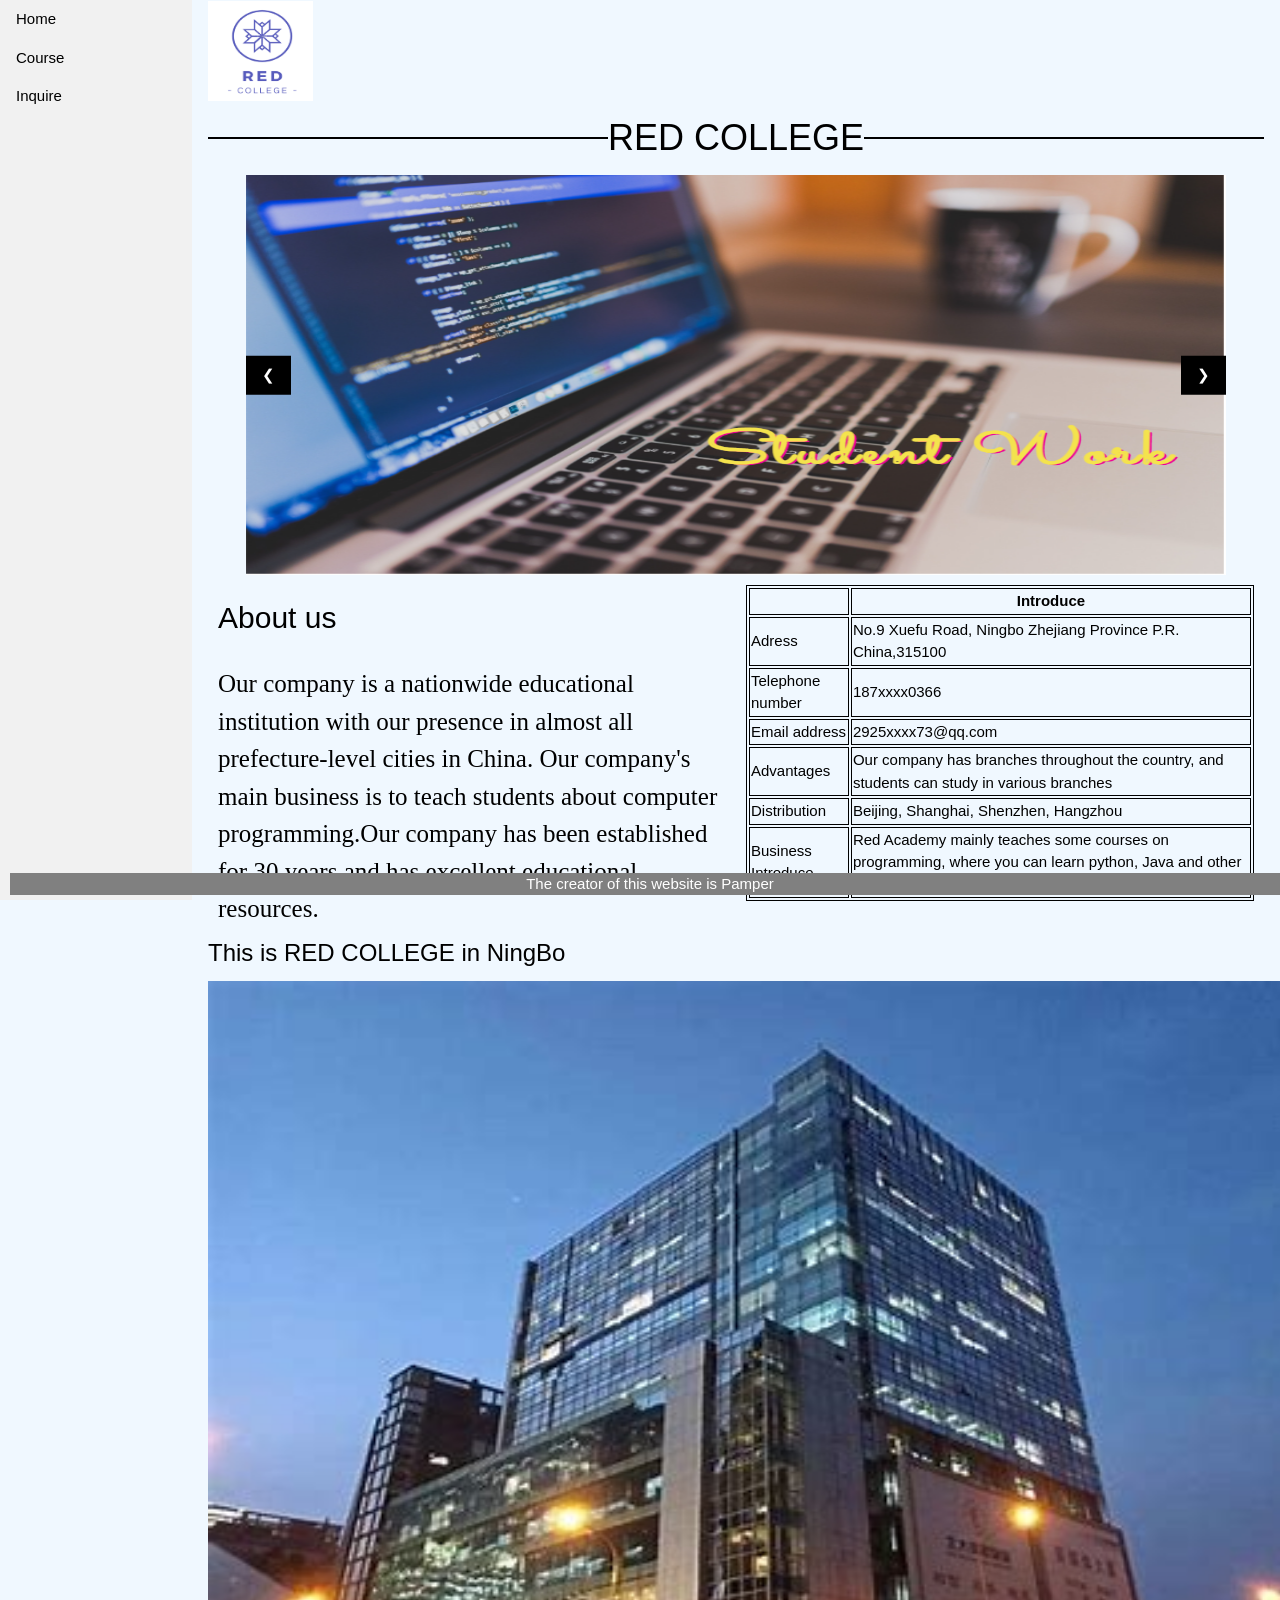
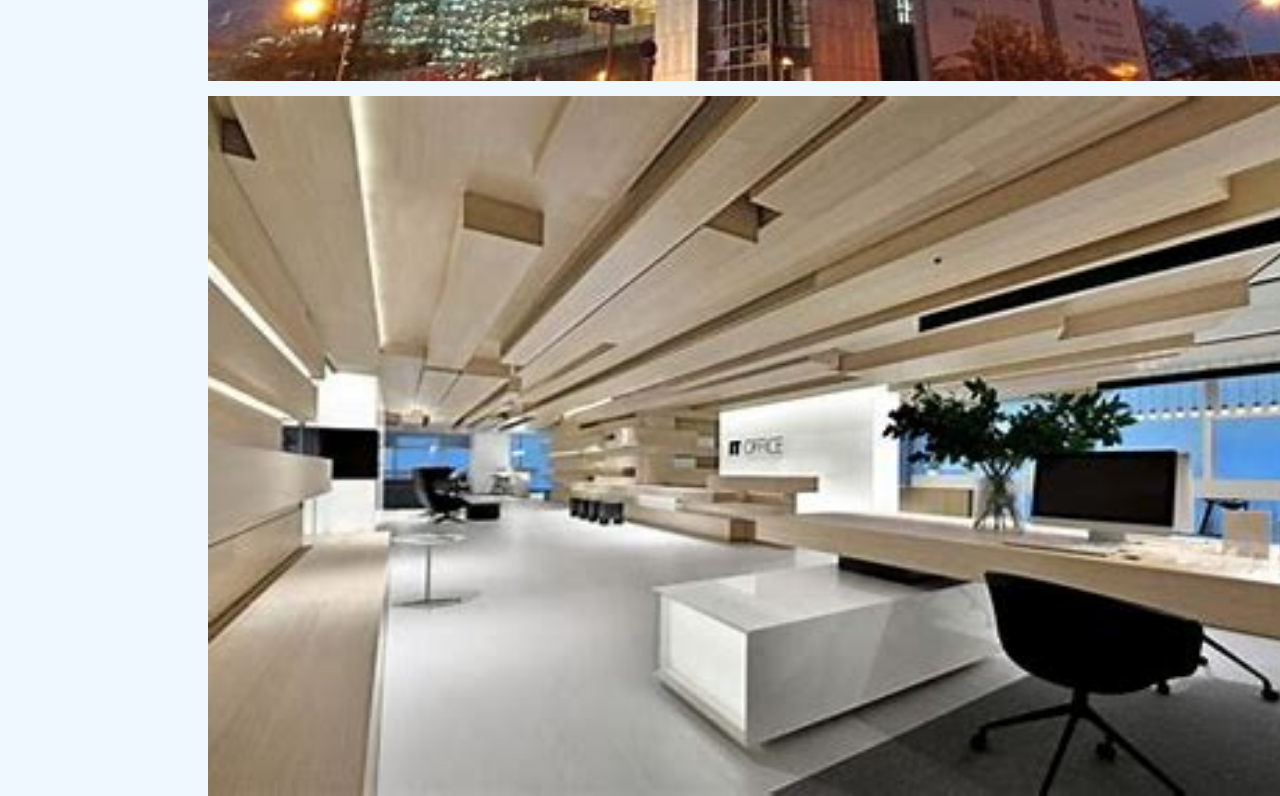
<file: index.html>
<!DOCTYPE html>
<html lang="en">
<head>
    <meta charset="UTF-8">
    <meta http-equiv="X-UA-Compatible" content="IE=edge">
    <meta name="viewport" content="width=device-width, initial-scale=1.0">
    <title>Document</title>
    <link rel="stylesheet" type="text/css" href="page.css"/>
    <link rel="icon" href="favicon.ico">
    <link rel="stylesheet" href="https://www.w3schools.com/w3css/4/w3.css">


</head>
<body class="body1">
    <ul>
        <li><a href="Home.html">Home</a></li>
        <li><a href="Course.html">Course</a></li>
        <li><a href="Inquire.html">Inquire</a></li>
    </ul>
    <div style="margin-left:15%;padding:1px 16px;height:1000px;">

        <img src='RED.png'style="width:105px;height:100px;">
        <h1 align="center">RED COLLEGE</h1>

        <div class="w3-content w3-display-container">
            <img class="mySlides" src="p8.png" style="width:100%" width="700" height="400">
            <img class="mySlides" src="p9.png" style="width:100%" width="700" height="400">
            <img class="mySlides" src="p10.png" style="width:100%" width="700" height="400">
          
            
            <button class="w3-button w3-black w3-display-left" onclick="plusDivs(-1)">&#10094;</button>
            <button class="w3-button w3-black w3-display-right" onclick="plusDivs(1)">&#10095;</button>
          </div>


          
    <div class="row">
        <div class="column">
        <h2>About us</h2>
        <p>Our company is a nationwide educational institution with our presence in almost all prefecture-level cities in China. 
            Our company's main business is to teach students about computer programming.Our company has been established for 30 
            years and has excellent educational resources.</p>
        </div>
            
        <div class="column">
        <table>
            <tr>
                <th></th>
                <th>Introduce</th>
            </tr>
            <tr>
                <td>Adress</td>
                <td>No.9 Xuefu Road, Ningbo Zhejiang Province
                P.R. China,315100</td>
            </tr>
            <tr>
                <td>Telephone number</td>
                <td>187xxxx0366</td>
            </tr>
            <tr>
                <td>Email address</td>
                <td>2925xxxx73@qq.com</td>
            </tr>
            <tr>
                <td>Advantages</td>
                <td> Our company has branches 
                throughout the country, and students can study in various branches</td>
            </tr>
            <tr>
                <td>Distribution</td>
                <td>Beijing, Shanghai, Shenzhen, Hangzhou</td>
            </tr>
            <tr>
                <td>Business Introduce</td>
                <td>Red Academy mainly teaches some courses
                    on programming, where you can learn python, Java and other 
                    programming languages</td>
            </tr>
        </table>
      </div>

     
    </div>

   


  <h3>This is RED COLLEGE in NingBo</h3>
      <img src="p2.jpg" width="1150" height="700">
      <pre>
</pre>
      <img src="p1.jpg" width="1150" height="700">

    </div>
<footer>  
        The creator of this website is Pamper
          </footer>
</body>
<script src="page.js"></script>
</html>
</file>
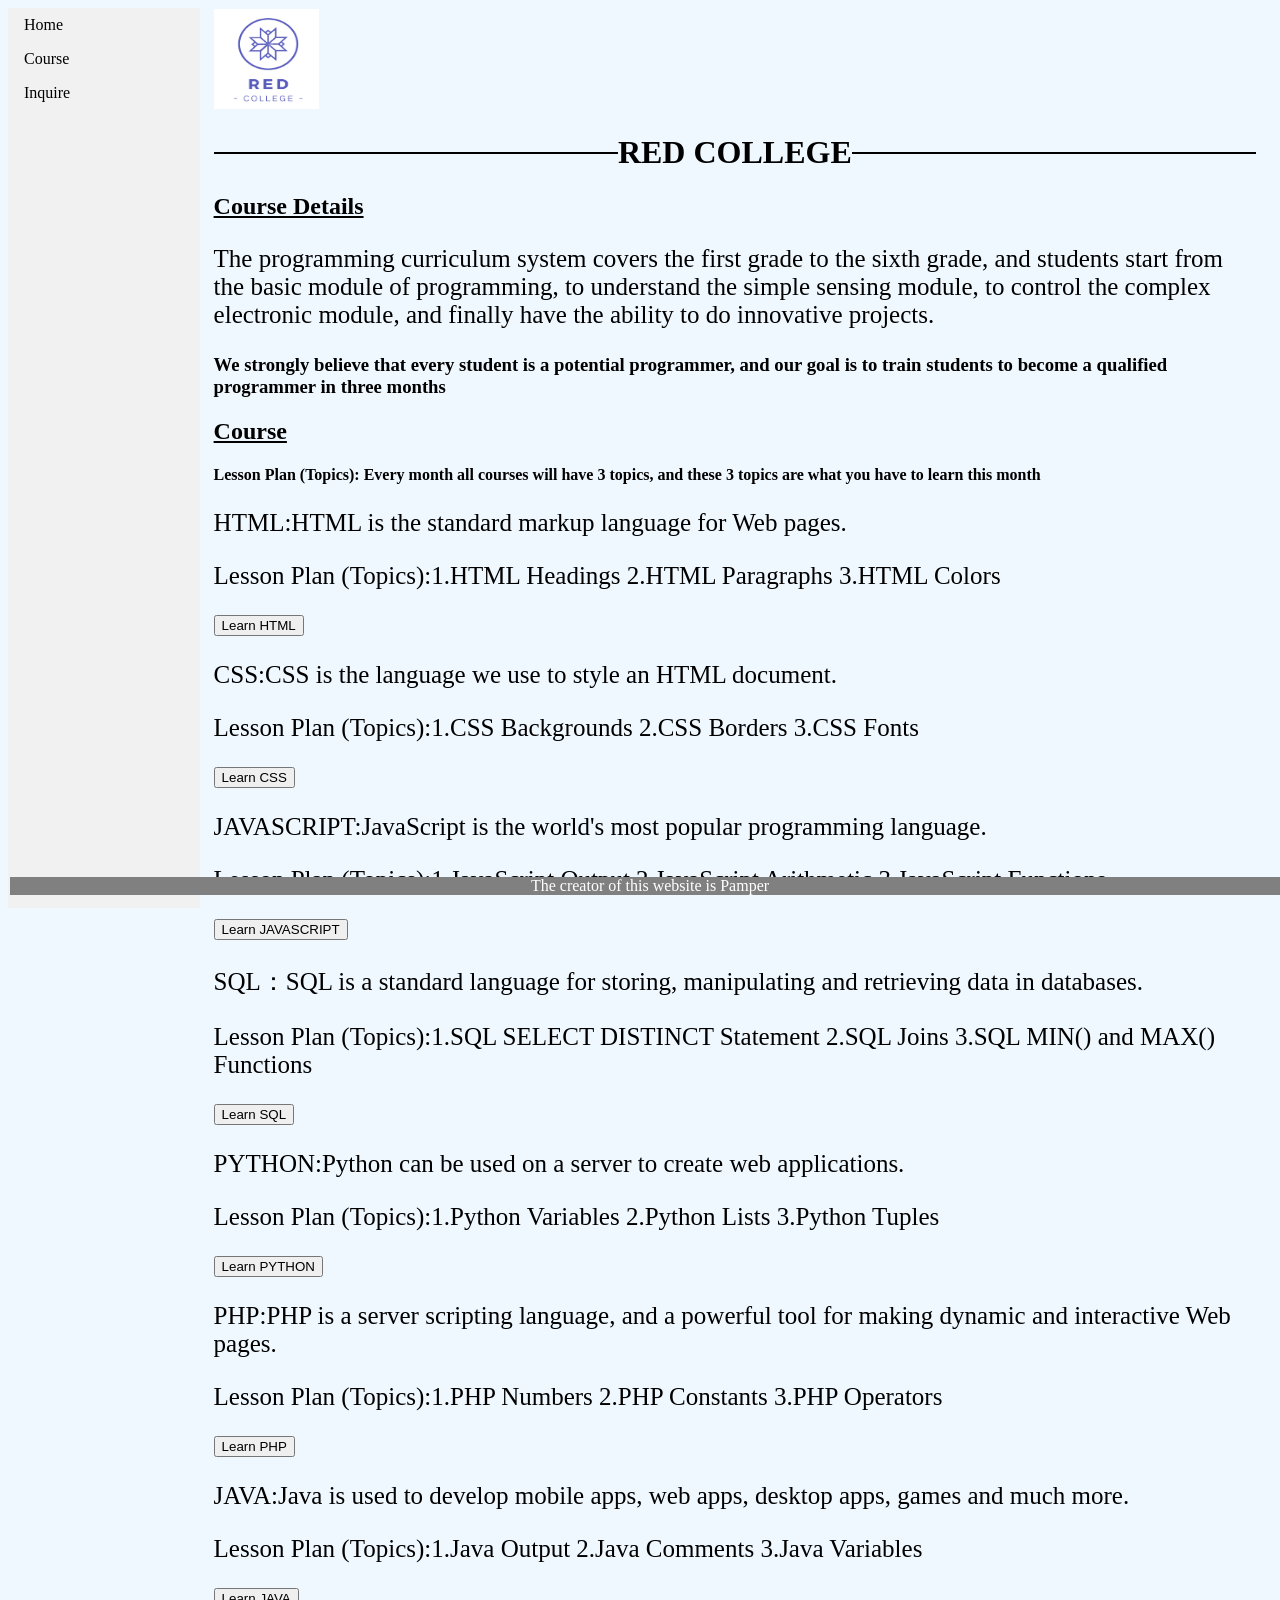
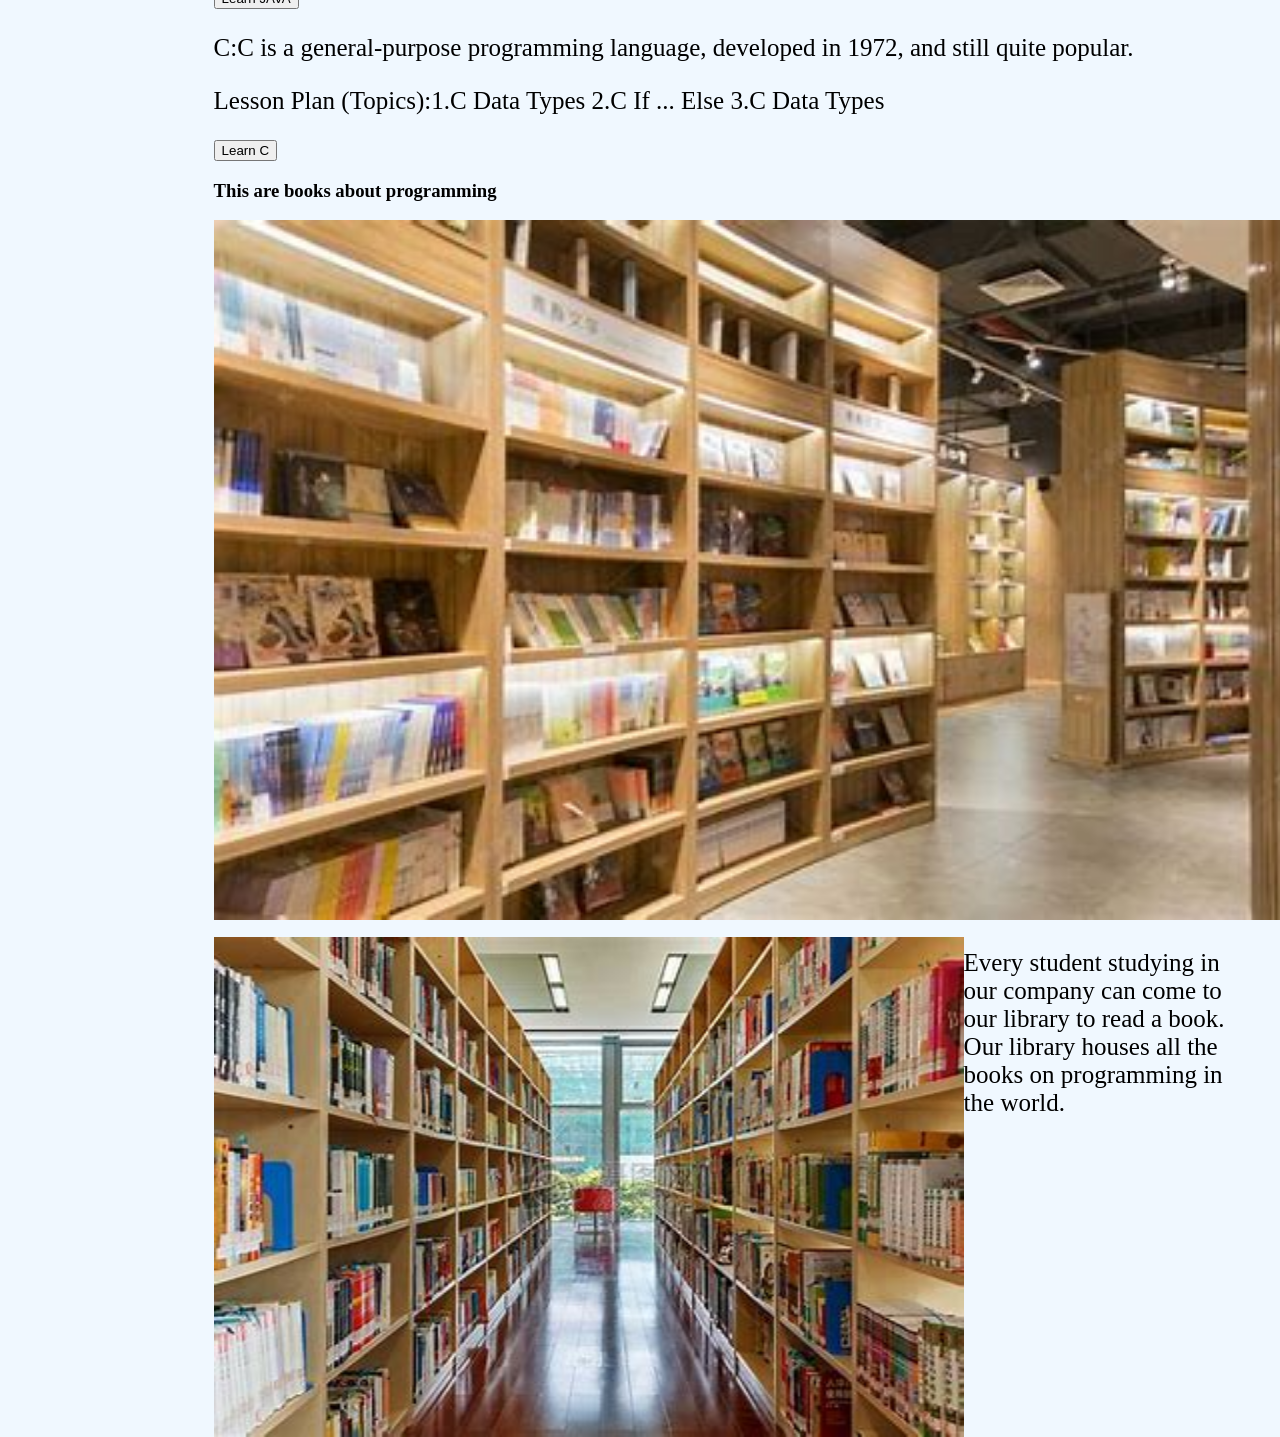
<file: Course.html>
<!DOCTYPE html>
<html lang="en">
<head>
    <meta charset="UTF-8">
    <meta http-equiv="X-UA-Compatible" content="IE=edge">
    <meta name="viewport" content="width=device-width, initial-scale=1.0">
    <title>Document</title>
    <link rel="stylesheet" type="text/css" href="page.css"/>
    <link rel="icon" href="favicon.ico">
</head>
<body class="body1">
    <ul>
        <li><a href="Home.html">Home</a></li>
        <li><a href="Course.html">Course</a></li>
        <li><a href="Inquire.html">Inquire</a></li>
    </ul>
    <div style="margin-left:15%;padding:1px 16px;height:1000px;">

        <img src='RED.png'style="width:105px;height:100px;">
        <h1 align="center">RED COLLEGE</h1>

<h2 class="php">Course Details</h2>

<p>The programming curriculum system covers the first grade to the sixth 
    grade, and students start from the basic module of programming, to 
    understand the simple sensing module, to control the complex electronic 
    module, and finally have the ability to do innovative projects.</p>
<h3>We strongly believe that every student is a potential programmer, 
    and our goal is to train students to become a qualified programmer in three months</h3>
<h2 class="php">Course</h2>
<h4>Lesson Plan (Topics): Every month all courses will have 3 topics, and these 3 topics are what you have to learn this 
    month</h4>
<p>HTML:HTML is the standard markup language for Web pages.</p>
<p>Lesson Plan (Topics):1.HTML Headings 2.HTML Paragraphs 3.HTML Colors</p>
<button onclick="myFunction1()">Learn HTML</button>

<p>CSS:CSS is the language we use to style an HTML document.</p>
<p>Lesson Plan (Topics):1.CSS Backgrounds 2.CSS Borders 3.CSS Fonts</p>
<button onclick="myFunction2()">Learn CSS</button>

<p>JAVASCRIPT:JavaScript is the world's most popular programming language.</p>
<p>Lesson Plan (Topics):1.JavaScript Output 2.JavaScript Arithmetic 3.JavaScript Functions</p>
<button onclick="myFunction3()">Learn JAVASCRIPT</button>

<p>SQL：SQL is a standard language for storing, manipulating and retrieving data in databases.</p>
<p>Lesson Plan (Topics):1.SQL SELECT DISTINCT Statement 2.SQL Joins 3.SQL MIN() and MAX() Functions</p>
<button onclick="myFunction4()">Learn SQL</button>

<p>PYTHON:Python can be used on a server to create web applications.</p>
<p>Lesson Plan (Topics):1.Python Variables 2.Python Lists 3.Python Tuples</p>
<button onclick="myFunction5()">Learn PYTHON</button>

<p>PHP:PHP is a server scripting language, and a powerful tool for making dynamic and interactive Web pages.</p>
<p>Lesson Plan (Topics):1.PHP Numbers 2.PHP Constants 3.PHP Operators</p>
<button onclick="myFunction6()">Learn PHP</button>

<p>JAVA:Java is used to develop mobile apps, web apps, desktop apps, games and much more.</p>
<p>Lesson Plan (Topics):1.Java Output 2.Java Comments 3.Java Variables</p>
<button onclick="myFunction7()">Learn JAVA</button>

<p>C:C is a general-purpose programming language, developed in 1972, and still quite popular.</p>
<p>Lesson Plan (Topics):1.C Data Types 2.C If ... Else 3.C Data Types</p>
<button onclick="myFunction8()">Learn C</button>

<h3>This are books about programming</h3>
<img src="p3.jpg" width="1150" height="700">
<pre>
</pre>
<img class="img1" src="p4.jpg" width="750" height="500">
<p>Every student studying in our company can come to our library to read a book.
    Our library houses all the books on programming in the world.</p>
</p>


<footer>  
        The creator of this website is Pamper
          </footer>
</body>
<script src="page.js"></script>
</html>
</file>
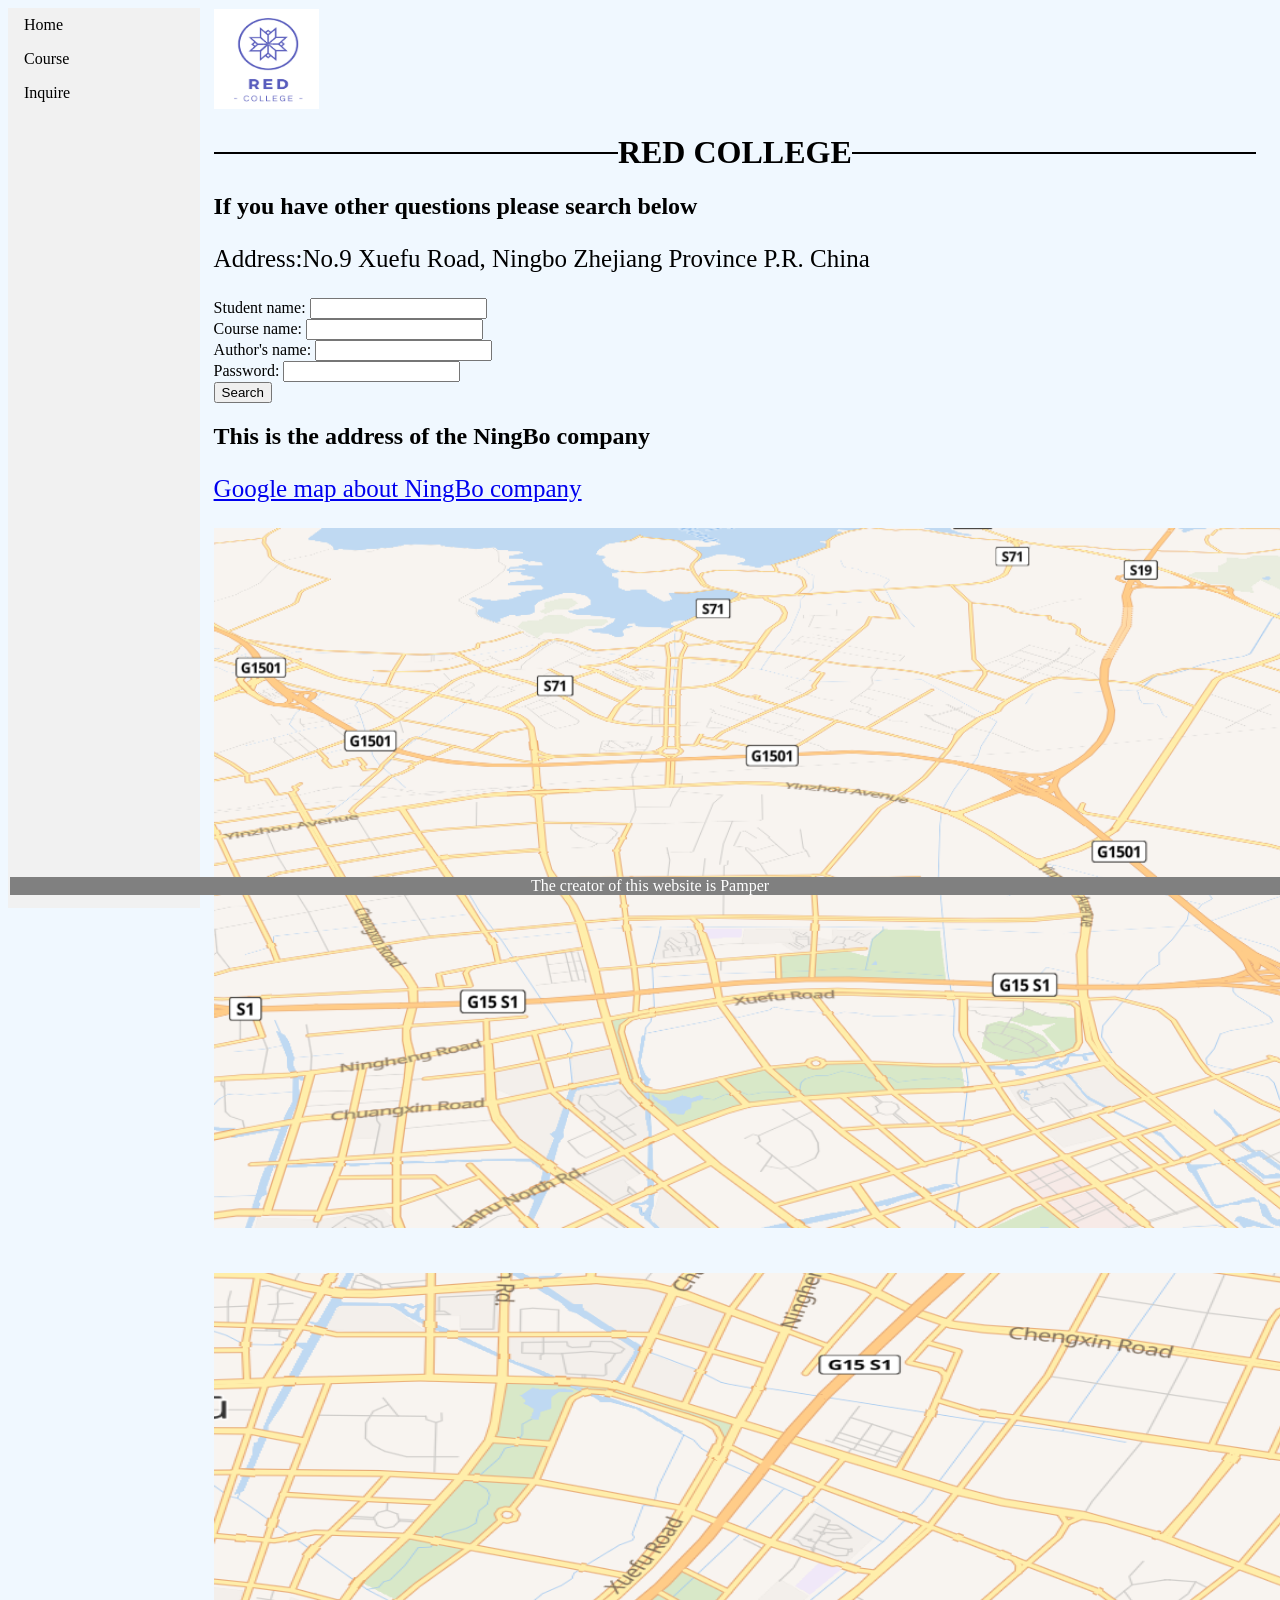
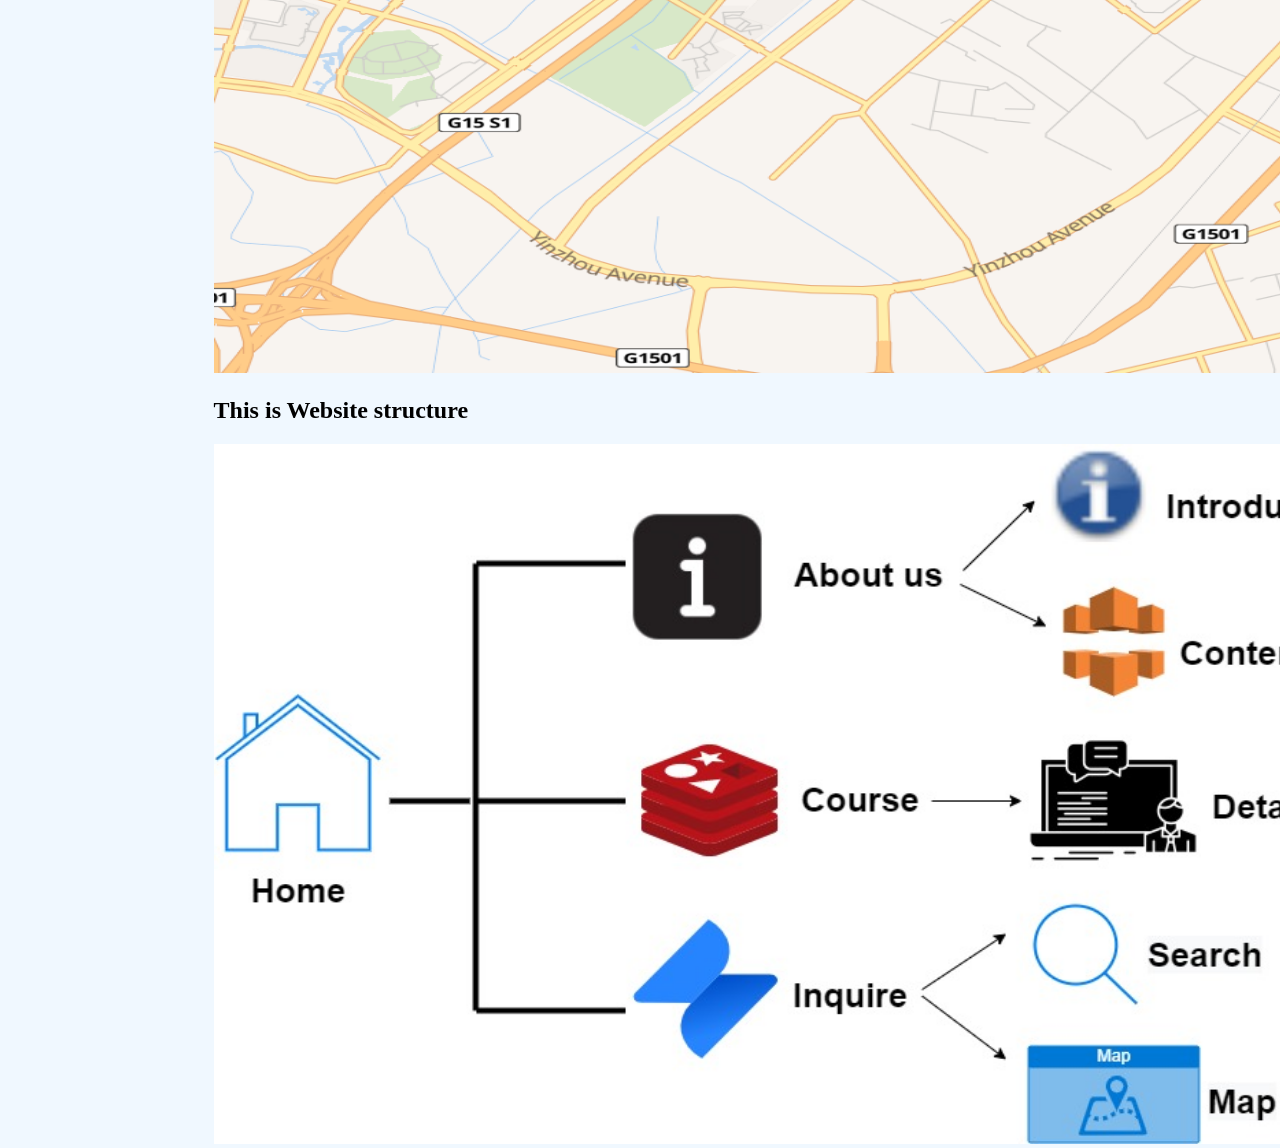
<file: Inquire.html>
<!DOCTYPE html>
<html lang="en">
<head>
    <meta charset="UTF-8">
    <meta http-equiv="X-UA-Compatible" content="IE=edge">
    <meta name="viewport" content="width=device-width, initial-scale=1.0">
    <title>Document</title>
    <link rel="stylesheet" type="text/css" href="page.css"/>
    <link rel="icon" href="favicon.ico">
</head>
<body class="body1">
    <ul>
        <li><a href="Home.html">Home</a></li>
        <li><a href="Course.html">Course</a></li>
        <li><a href="Inquire.html">Inquire</a></li>
    </ul>
    <div style="margin-left:15%;padding:1px 16px;height:1000px;">

        <img src='RED.png'style="width:105px;height:100px;">
        <h1 align="center">RED COLLEGE</h1>

        <h2>If you have other questions please search below</h2>
<p>Address:No.9 Xuefu Road, Ningbo Zhejiang Province
            P.R. China</p>
      <form name="myform" method="post" action="mailto:username@hotmail.com"onsubmit="return validateform()">  
            Student name:   <input type="text" name="name"><br/>  
            Course name:    <input type="text" name="Course"><br/>
            Author's name:  <input type="text" name="Author"><br/>
            Password:       <input type="password" name="password"><br/>
            <input type="submit" value="Search">  
            </form> 
      
        
        
        <h2>This is the address of the NingBo company</h2>
        <p><a href="https://google-maps.gosur.com/cn/">Google map about NingBo company</a></p>
        <img src="p5.png" width="1150" height="700">
        <pre>
    </pre>
        <img src="p6.png" width="1150" height="700">

    <h2>This is Website structure </h2>
    <img src="p7.jpg" width="1150" height="700">  
    </div>
<footer>  
        The creator of this website is Pamper
          </footer>
</body>
<script src="page.js"></script>
</html>
</file>
<file: page.css>
.body1{background-color: AliceBlue;
    height: 1900px;}

ul {
    list-style-type: none;
    margin: 0;
    padding: 0;
    width: 15%;
    background-color: #f1f1f1;
    position: fixed;
    height: 100%;
    overflow: auto;
  }
  
  li a {
    display: block;
    color: #000;
    padding: 8px 16px;
    text-decoration: none;
  }
  
  li a:hover:not(.active) {
    background-color: #555;
    color: white;
  }

  .row {
    display: -webkit-flex;
    display: flex;
  }
  
  .column {
    padding: 10px;
    height: 350px;
    width:50%
  }
 
  table, th, td {
    border: 1px solid black;
    
  }
 
  
  h1 {
    display: flex;
    flex-direction: row;
    }
    h1:before,
    h1:after {
    content: "";
    flex: 1 1;
    border-bottom: 2px solid #000;
    margin: auto;
    }
    
.php {text-decoration:underline;
}

p {
    font-family: "Times New Roman", Times, serif;
  font-size: 25px;}


footer {  
        position: fixed;  
        left: 10px;  
        bottom: 5px;  
        right: 10px;   
        width: 100%;  
        background-color: gray;  
        color: white;  
        text-align: center;  
        }  

.mySlides {display:none;}

.img1 {
  float: left;
}

.container .btn {
  position: absolute;
  top: 50%;
  left: 95%;
  transform: translate(-50%, -50%);
  background-color: #f1f1f1;
  color: black;
  font-size: 10px;
  padding: 10px 10px;
  border: none;
  cursor: pointer;
  border-radius: 5px;
  text-align: center;
}

.container .btn:hover {
  background-color: black;
  color: white;
}
</file>
